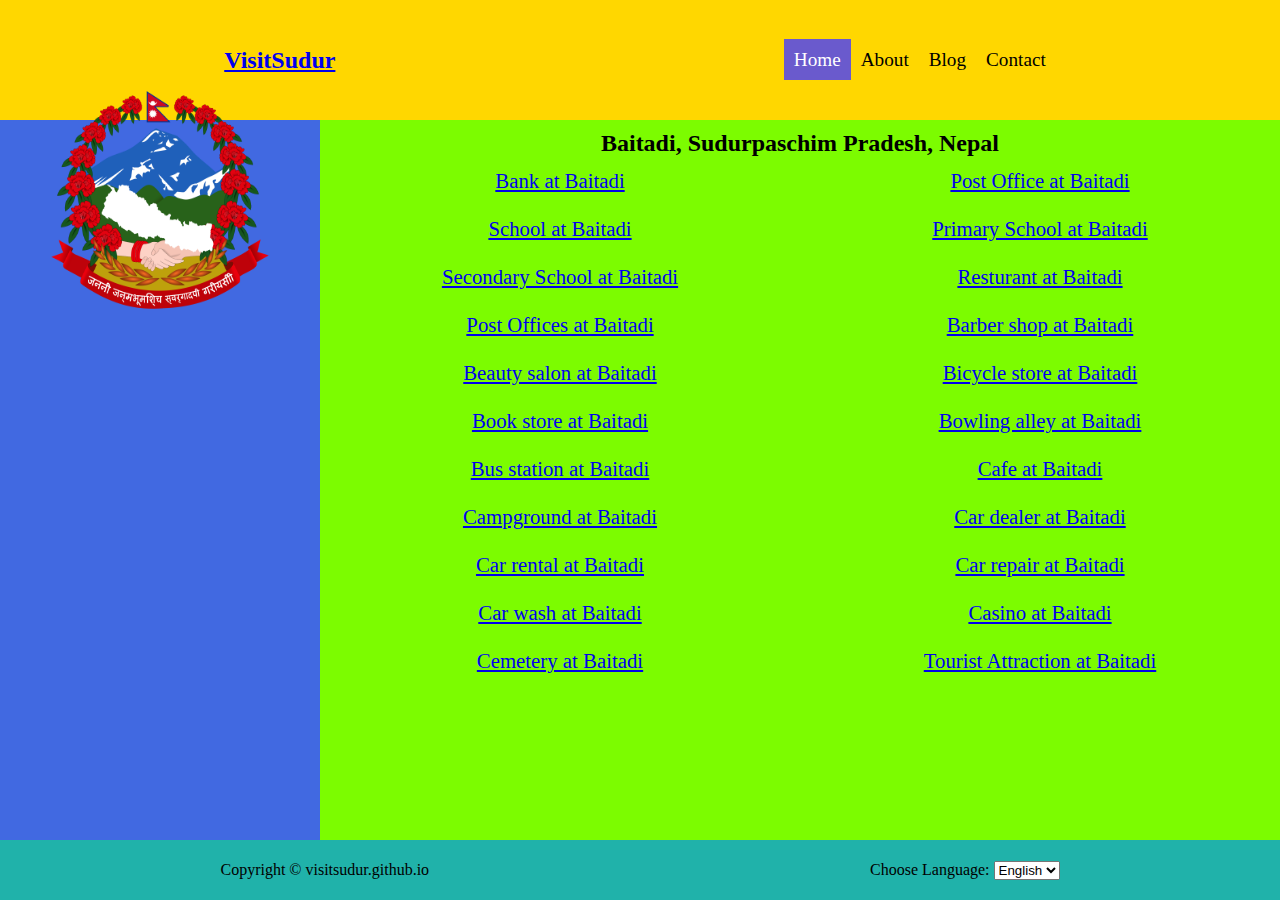
<file: index.html>
<!DOCTYPE html>
<html lang="en">
  <head>
    <meta charset="UTF-8" />
    <meta http-equiv="X-UA-Compatible" content="IE=edge" />
    <meta name="viewport" content="width=device-width, initial-scale=1.0" />
    <title>layout</title>
    <link rel="stylesheet" href="https://visitsudur.github.io/visitbaitadi/styles/style.css" />
  </head>
  <body>
    <div class="container">
      <header class="header-container">
        <div>
          <h2 class="logo">
            <a href="https://visitsudur.github.io/visitbaitadi">
              VisitSudur
            </a>
          </h2>
        </div>
        <div>
          <nav class="nav-container">
            <ul id="navbar">
              <li><a href="#" class="active">Home</a></li>
              <li><a href="#">About</a></li>
              <li><a href="#">Blog</a></li>
              <li><a href="#">Contact</a></li>
            </ul>
          </nav>
        </div>
      </header>

      <aside class="aside-container">
          <div class="about-us">
              <img src="https://visitsudur.github.io/visitbaitadi/images/1280px-New_Emblem_of_Nepal.svg.png" alt="1280px-New_Emblem_of_Nepal">
          </div>
      </aside>

      <main class="main-container">
        <h2>Baitadi, Sudurpaschim Pradesh, Nepal</h2>
        <div class="grid-container">
          <div class="item">
            <a href="/banks/">Bank at Baitadi</a>
          </div>
          <div class="item">
            <a href="/post-offices-at-baitadi.html">Post Office at Baitadi</a>
          </div>
          <div class="item">
            <a href="/schools-at-baitadi.html">School at Baitadi</a>
          </div>
          <div class="item">
            <a href="/primary-schools-at-baitadi.html"
              >Primary School at Baitadi</a
            >
          </div>
          <div class="item">
            <a href="/secondary-schools-at-baitadi.html"
              >Secondary School at Baitadi</a
            >
          </div>
          <div class="item">
            <a href="/resturants-at-baitadi.html">Resturant at Baitadi</a>
          </div>
          <div class="item">
            <a href="/post-offices-at-baitadi.html">Post Offices at Baitadi</a>
          </div>
          <div class="item">
            <a href="/barber-shops-at-baitadi.html">Barber shop at Baitadi</a>
          </div>
          <div class="item">
            <a href="/beauty-salons-at-baitadi.html">Beauty salon at Baitadi</a>
          </div>
          <div class="item">
            <a href="/bicycle-stores-at-baitadi.html"
              >Bicycle store at Baitadi</a
            >
          </div>
          <div class="item">
            <a href="/book-stores-at-baitadi.html">Book store at Baitadi</a>
          </div>
          <div class="item">
            <a href="/bowling-alley-at-baitadi.html"
              >Bowling alley at Baitadi</a
            >
          </div>
          <div class="item">
            <a href="/bus-stations-at-baitadi.html">Bus station at Baitadi</a>
          </div>
          <div class="item">
            <a href="/cafe-at-baitadi.html">Cafe at Baitadi</a>
          </div>
          <div class="item">
            <a href="/campgrounds-at-baitadi.html">Campground at Baitadi</a>
          </div>
          <div class="item">
            <a href="/car-dealers-at-baitadi.html">Car dealer at Baitadi</a>
          </div>
          <div class="item">
            <a href="/car-rental-at-baitadi.html">Car rental at Baitadi</a>
          </div>
          <div class="item">
            <a href="/car-repair-at-baitadi.html">Car repair at Baitadi</a>
          </div>
          <div class="item">
            <a href="/car-wash.html">Car wash at Baitadi</a>
          </div>
          <div class="item">
            <a href="/casino-at-baitadi.html">Casino at Baitadi</a>
          </div>
          <div class="item">
            <a href="/cemetery-at-baitadi.html">Cemetery at Baitadi</a>
          </div>
          <div class="item">
            <a href="/tourist-attraction-at-baitadi.html"
              >Tourist Attraction at Baitadi</a
            >
          </div>
        </div>
      </main>

      <footer class="footer-container">
        <div class="copyright">
          <p>Copyright &copy; visitsudur.github.io</p>
        </div>
        <div class="language-selector">
          <label for="selectedLang">Choose Language:</label>
          <select
            name="selectedLang"
            id="selectLanguage"
            onchange="changeLanguage(this.value)"
          >
            <option value="en" selected>English</option>
            <option value="ne">Nepali</option>
          </select>
        </div>
      </footer>
    </div>
    
    <script>
      function changeLanguage(hl) {
        var n = "/visitbaitadi/" + hl;
        window.location.href = n + '/';
      }
    </script>
  </body>
</html>
</file>
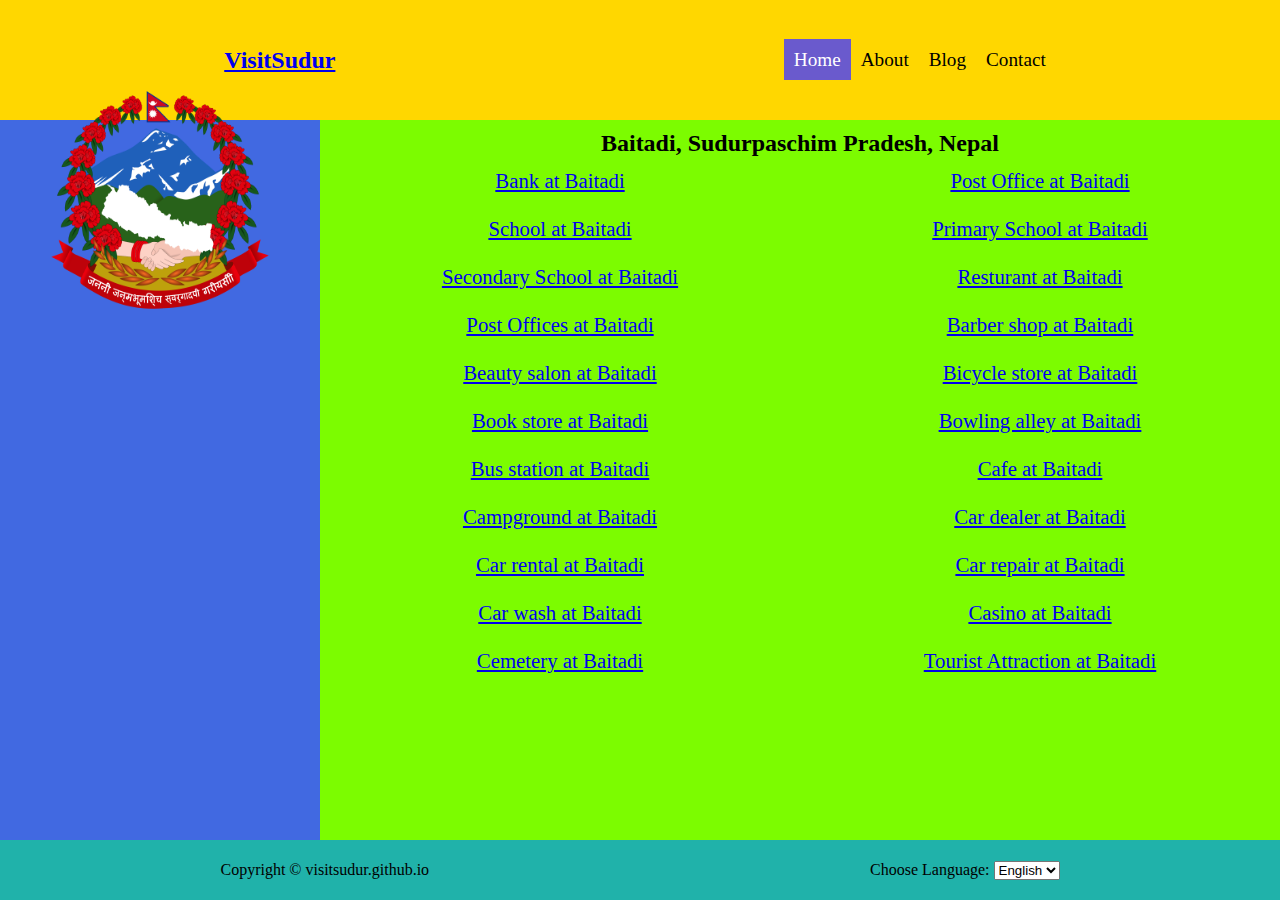
<file: en/index.html>
<!DOCTYPE html>
<html lang="en">
  <head>
    <meta charset="UTF-8" />
    <meta http-equiv="X-UA-Compatible" content="IE=edge" />
    <meta name="viewport" content="width=device-width, initial-scale=1.0" />
    <title>layout</title>
    <link rel="stylesheet" href="https://visitsudur.github.io/visitbaitadi/styles/style.css" />
  </head>
  <body>
    <div class="container">
      <header class="header-container">
        <div>
          <h2 class="logo">
            <a href="https://visitsudur.github.io/travelbaitadi">
              VisitSudur
            </a>
          </h2>
        </div>
        <div>
          <nav class="nav-container">
            <ul id="navbar">
              <li><a href="#" class="active">Home</a></li>
              <li><a href="#">About</a></li>
              <li><a href="#">Blog</a></li>
              <li><a href="#">Contact</a></li>
            </ul>
          </nav>
        </div>
      </header>

      <aside class="aside-container">
          <div class="about-us">
            <img src="https://visitsudur.github.io/visitbaitadi/images/1280px-New_Emblem_of_Nepal.svg.png" alt="1280px-New_Emblem_of_Nepal">
          </div>
      </aside>

      <main class="main-container">
        <h2>Baitadi, Sudurpaschim Pradesh, Nepal</h2>
        <div class="grid-container">
          <div class="item">
            <a href="/banks-at-baitadi.html">Bank at Baitadi</a>
          </div>
          <div class="item">
            <a href="/post-offices-at-baitadi.html">Post Office at Baitadi</a>
          </div>
          <div class="item">
            <a href="/schools-at-baitadi.html">School at Baitadi</a>
          </div>
          <div class="item">
            <a href="/primary-schools-at-baitadi.html"
              >Primary School at Baitadi</a
            >
          </div>
          <div class="item">
            <a href="/secondary-schools-at-baitadi.html"
              >Secondary School at Baitadi</a
            >
          </div>
          <div class="item">
            <a href="/resturants-at-baitadi.html">Resturant at Baitadi</a>
          </div>
          <div class="item">
            <a href="/post-offices-at-baitadi.html">Post Offices at Baitadi</a>
          </div>
          <div class="item">
            <a href="/barber-shops-at-baitadi.html">Barber shop at Baitadi</a>
          </div>
          <div class="item">
            <a href="/beauty-salons-at-baitadi.html">Beauty salon at Baitadi</a>
          </div>
          <div class="item">
            <a href="/bicycle-stores-at-baitadi.html"
              >Bicycle store at Baitadi</a
            >
          </div>
          <div class="item">
            <a href="/book-stores-at-baitadi.html">Book store at Baitadi</a>
          </div>
          <div class="item">
            <a href="/bowling-alley-at-baitadi.html"
              >Bowling alley at Baitadi</a
            >
          </div>
          <div class="item">
            <a href="/bus-stations-at-baitadi.html">Bus station at Baitadi</a>
          </div>
          <div class="item">
            <a href="/cafe-at-baitadi.html">Cafe at Baitadi</a>
          </div>
          <div class="item">
            <a href="/campgrounds-at-baitadi.html">Campground at Baitadi</a>
          </div>
          <div class="item">
            <a href="/car-dealers-at-baitadi.html">Car dealer at Baitadi</a>
          </div>
          <div class="item">
            <a href="/car-rental-at-baitadi.html">Car rental at Baitadi</a>
          </div>
          <div class="item">
            <a href="/car-repair-at-baitadi.html">Car repair at Baitadi</a>
          </div>
          <div class="item">
            <a href="/car-wash.html">Car wash at Baitadi</a>
          </div>
          <div class="item">
            <a href="/casino-at-baitadi.html">Casino at Baitadi</a>
          </div>
          <div class="item">
            <a href="/cemetery-at-baitadi.html">Cemetery at Baitadi</a>
          </div>
          <div class="item">
            <a href="/tourist-attraction-at-baitadi.html"
              >Tourist Attraction at Baitadi</a
            >
          </div>
        </div>
      </main>

      <footer class="footer-container">
        <div class="copyright">
          <p>Copyright &copy; visitsudur.github.io</p>
        </div>
        <div class="language-selector">
          <label for="selectedLang">Choose Language:</label>
          <select
            name="selectedLang"
            id="selectLanguage"
            onchange="changeLanguage(this.value)"
          >
            <option value="en" selected>English</option>
            <option value="ne">Nepali</option>
          </select>
        </div>
      </footer>
    </div>
    
    <script>
      function changeLanguage(hl) {
        var n = "/visitbaitadi/" + hl;
        window.location.href = n + '/';
      }
    </script>
  </body>
</html>
</file>
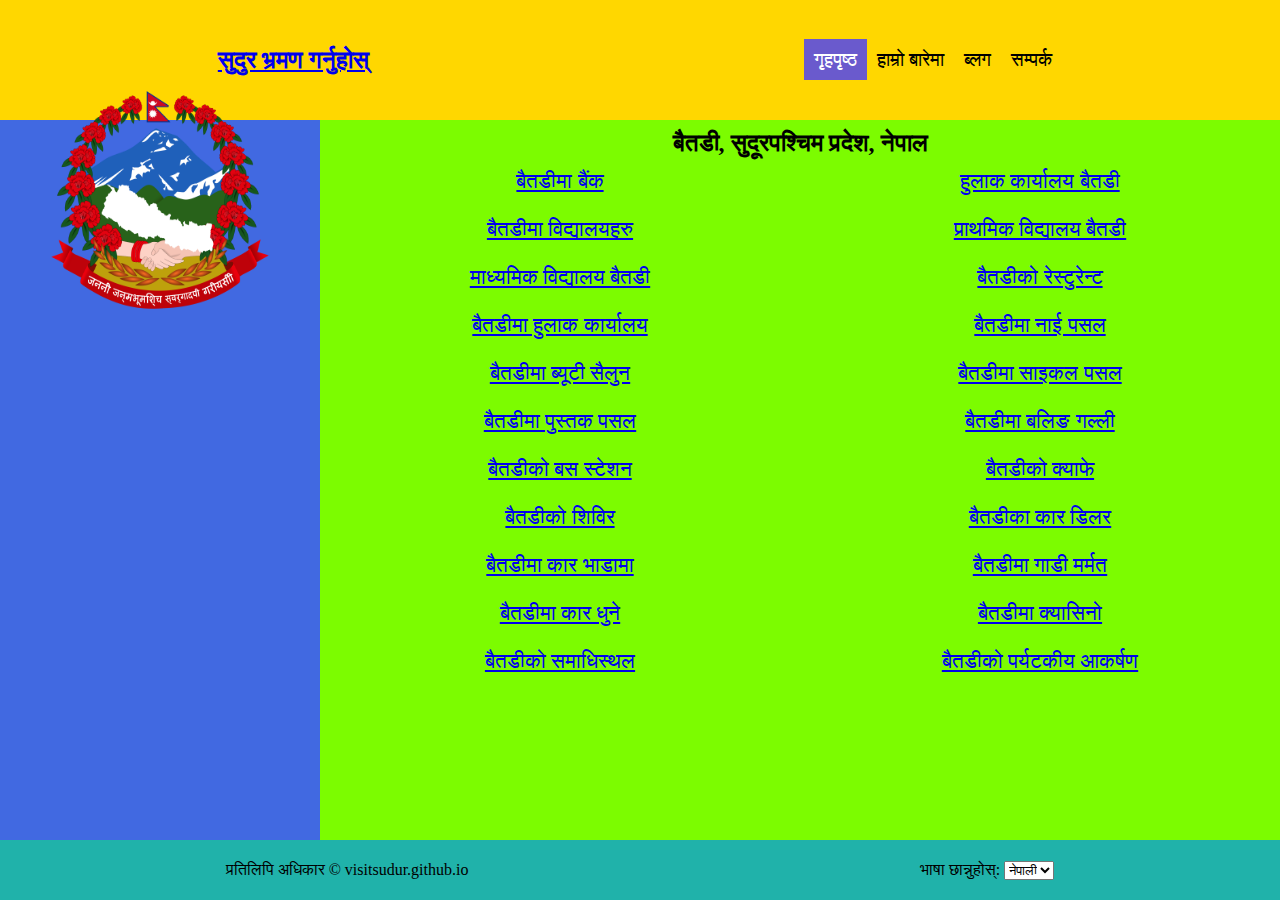
<file: ne/index.html>
<!DOCTYPE html>
<html lang="en">
  <head>
    <meta charset="UTF-8" />
    <meta http-equiv="X-UA-Compatible" content="IE=edge" />
    <meta name="viewport" content="width=device-width, initial-scale=1.0" />
    <title>layout</title>
    <link rel="stylesheet" href="https://visitsudur.github.io/visitbaitadi/styles/style.css" />
  </head>
  <body>
    <div class="container">
      <header class="header-container">
        <div>
          <h2 class="logo">
            <a href="https://visitsudur.github.io/travelbaitadi">
              सुदुर भ्रमण गर्नुहोस्
            </a>
          </h2>
        </div>
        <div>
          <nav class="nav-container">
            <ul id="navbar">
              <li><a href="#" class="active">गृहपृष्ठ</a></li>
              <li><a href="#">हाम्रो बारेमा</a></li>
              <li><a href="#">ब्लग</a></li>
              <li><a href="#">सम्पर्क</a></li>
            </ul>
          </nav>
        </div>
      </header>

      <aside class="aside-container">
        <div class="about-us">
          <img
            src="https://visitsudur.github.io/visitbaitadi/images/1280px-New_Emblem_of_Nepal.svg.png"
            alt="नेपालको_नयाँ_चिह्न"
          />
        </div>
      </aside>

      <main class="main-container">
        <h2>बैतडी, सुदूरपश्चिम प्रदेश, नेपाल</h2>
        <div class="grid-container">
          <div class="item">
            <a href="/banks-at-baitadi.html">बैतडीमा बैंक</a>
          </div>
          <div class="item">
            <a href="/post-offices-at-baitadi.html">हुलाक कार्यालय बैतडी</a>
          </div>
          <div class="item">
            <a href="/schools-at-baitadi.html">बैतडीमा विद्यालयहरु</a>
          </div>
          <div class="item">
            <a href="/primary-schools-at-baitadi.html"
              >प्राथमिक विद्यालय बैतडी</a
            >
          </div>
          <div class="item">
            <a href="/secondary-schools-at-baitadi.html"
              >माध्यमिक विद्यालय बैतडी</a
            >
          </div>
          <div class="item">
            <a href="/resturants-at-baitadi.html">बैतडीको रेस्टुरेन्ट</a>
          </div>
          <div class="item">
            <a href="/post-offices-at-baitadi.html">बैतडीमा हुलाक कार्यालय </a>
          </div>
          <div class="item">
            <a href="/barber-shops-at-baitadi.html">बैतडीमा नाई पसल</a>
          </div>
          <div class="item">
            <a href="/beauty-salons-at-baitadi.html">बैतडीमा ब्यूटी सैलुन</a>
          </div>
          <div class="item">
            <a href="/bicycle-stores-at-baitadi.html">बैतडीमा साइकल पसल</a>
          </div>
          <div class="item">
            <a href="/book-stores-at-baitadi.html">बैतडीमा पुस्तक पसल</a>
          </div>
          <div class="item">
            <a href="/bowling-alley-at-baitadi.html">बैतडीमा बलिङ गल्ली</a>
          </div>
          <div class="item">
            <a href="/bus-stations-at-baitadi.html">बैतडीको बस स्टेशन</a>
          </div>
          <div class="item">
            <a href="/cafe-at-baitadi.html">बैतडीको क्याफे</a>
          </div>
          <div class="item">
            <a href="/campgrounds-at-baitadi.html">बैतडीको शिविर </a>
          </div>
          <div class="item">
            <a href="/car-dealers-at-baitadi.html">बैतडीका कार डिलर</a>
          </div>
          <div class="item">
            <a href="/car-rental-at-baitadi.html">बैतडीमा कार भाडामा</a>
          </div>
          <div class="item">
            <a href="/car-repair-at-baitadi.html">बैतडीमा गाडी मर्मत</a>
          </div>
          <div class="item">
            <a href="/car-wash.html">बैतडीमा कार धुने</a>
          </div>
          <div class="item">
            <a href="/casino-at-baitadi.html">बैतडीमा क्यासिनो</a>
          </div>
          <div class="item">
            <a href="/cemetery-at-baitadi.html">बैतडीको समाधिस्थल</a>
          </div>
          <div class="item">
            <a href="/tourist-attraction-at-baitadi.html"
              >बैतडीको पर्यटकीय आकर्षण</a
            >
          </div>
        </div>
      </main>

      <footer class="footer-container">
        <div class="copyright">
          <p>प्रतिलिपि अधिकार &copy; visitsudur.github.io</p>
        </div>
        <div class="language-selector">
          <label for="selectedLang">भाषा छान्नुहोस्:</label>
          <select
            name="selectedLang"
            id="selectLanguage"
            onchange="changeLanguage(this.value)"
          >
            <option value="en">अंग्रेजी</option>
            <option value="ne" selected>नेपाली</option>
          </select>
        </div>
      </footer>
    </div>

    <script>
      function changeLanguage(hl) {
        var n = "/visitbaitadi/" + hl;
        window.location.href = n + "/";
      }
    </script>
  </body>
</html>
</file>
